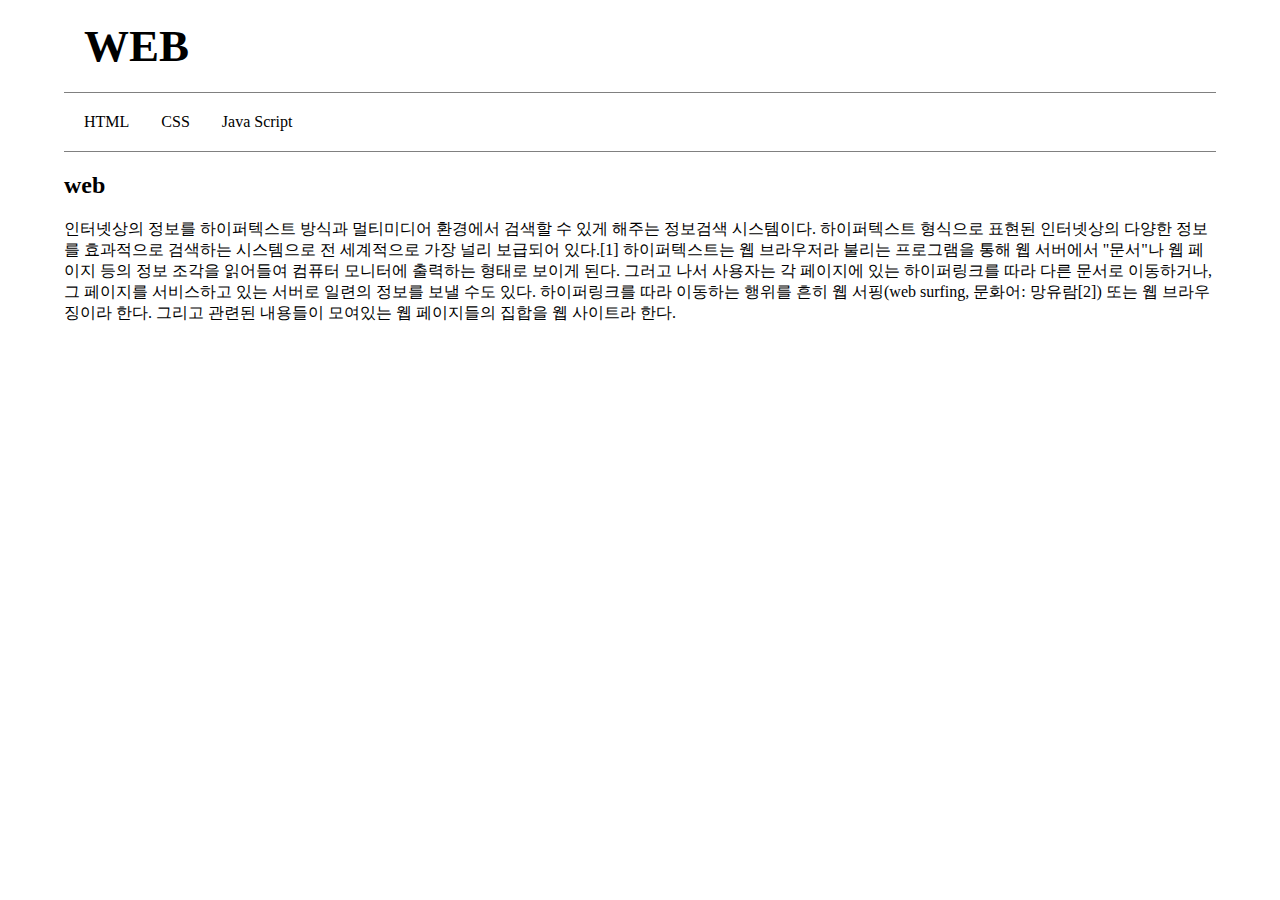
<file: index.html>
<!DOCTYPE html>
<html lang="en">
<head>
    <meta charset="UTF-8">
    <meta http-equiv="X-UA-Compatible" content="IE=edge">
    <meta name="viewport" content="width=device-width, initial-scale=1.0">
    <title>WEB1 - html</title>
    <link href="style.css" rel="stylesheet">
</head>
<body>
    <h1><a href="index.html">WEB</a></h1>
    <div id="grid">
        <ol>
            <li><a href="1.html">HTML</a></li>
            <li><a href="2.html">CSS</a></li>
            <li><a href="3.html">Java Script</a></li>
        </ol>
    </div>
    <div id="article">
        <h2>web</h2>
        <p>
            인터넷상의 정보를 하이퍼텍스트 방식과 멀티미디어 환경에서 검색할 수 있게 해주는 정보검색 시스템이다. 하이퍼텍스트 형식으로 표현된 인터넷상의 다양한 정보를 효과적으로 검색하는 시스템으로 전 세계적으로 가장 널리 보급되어 있다.[1]

            하이퍼텍스트는 웹 브라우저라 불리는 프로그램을 통해 웹 서버에서 "문서"나 웹 페이지 등의 정보 조각을 읽어들여 컴퓨터 모니터에 출력하는 형태로 보이게 된다. 그러고 나서 사용자는 각 페이지에 있는 하이퍼링크를 따라 다른 문서로 이동하거나, 그 페이지를 서비스하고 있는 서버로 일련의 정보를 보낼 수도 있다. 하이퍼링크를 따라 이동하는 행위를 흔히 웹 서핑(web surfing, 문화어: 망유람[2]) 또는 웹 브라우징이라 한다. 그리고 관련된 내용들이 모여있는 웹 페이지들의 집합을 웹 사이트라 한다.
        </p>
    </div>
</body>
</html>
</file>
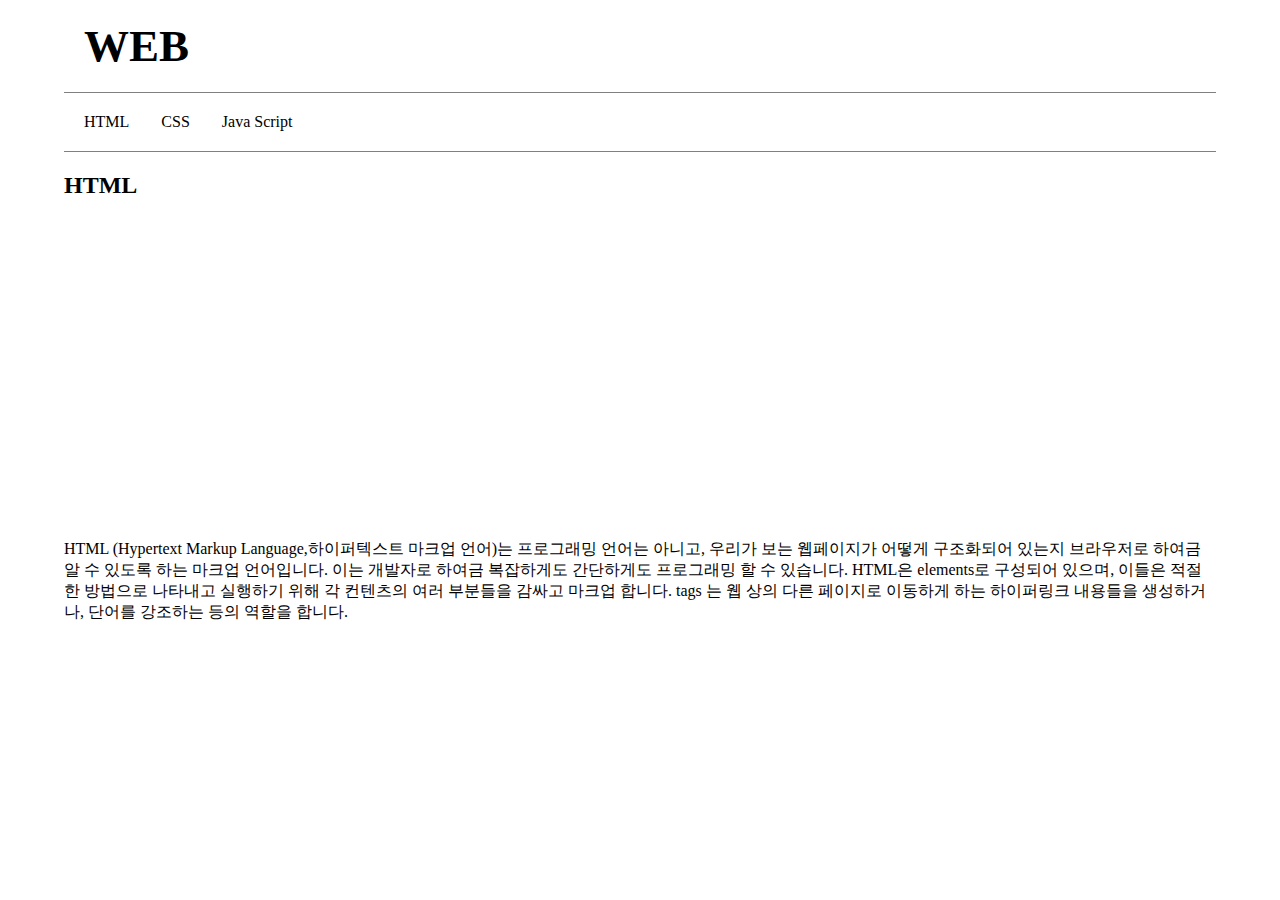
<file: 1.html>
<!DOCTYPE html>
<html lang="en">
<head>
    <meta charset="UTF-8">
    <meta http-equiv="X-UA-Compatible" content="IE=edge">
    <meta name="viewport" content="width=device-width, initial-scale=1.0">
    <title>WEB1 - hasdasdasdsadtml</title>
    <link href="style.css" rel="stylesheet">
</head>
<body>
    <h1><a href="index.html">WEB</a></h1>
    <div id="grid">
        <ol>
            <li><a href="1.html">HTML</a></li>
            <li><a href="2.html">CSS</a></li>
            <li><a href="3.html">Java Script</a></li>
        </ol>
    </div>
    <div id="article">
        <h2>HTML</h2>
        <div>
            <div id="video">
                <iframe style="margin-left: 0 auto; margin-right: 0 auto;" width="100%" height="300em"  src="https://www.youtube.com/embed/OGFgdro160I?list=PLuHgQVnccGMDUzDDCKW-pCZQY-MMCX5yB" title="HTML - 수업소개" frameborder="0" allow="accelerometer; autoplay; clipboard-write; encrypted-media; gyroscope; web-share" allowfullscreen></iframe>
            </div>
        </div>
        <div>
            <p>
                HTML (Hypertext Markup Language,하이퍼텍스트 마크업 언어)는 프로그래밍 언어는 아니고, 우리가 보는 웹페이지가 어떻게 구조화되어 있는지 브라우저로 하여금 알 수 있도록 하는 마크업 언어입니다. 이는 개발자로 하여금 복잡하게도 간단하게도 프로그래밍 할 수 있습니다. HTML은 elements로 구성되어 있으며, 이들은 적절한 방법으로 나타내고 실행하기 위해 각 컨텐츠의 여러 부분들을 감싸고 마크업 합니다. tags 는 웹 상의 다른 페이지로 이동하게 하는 하이퍼링크 내용들을 생성하거나, 단어를 강조하는 등의 역할을 합니다.
            </p>
        </div>
    </div>
</body>
</html>
</file>
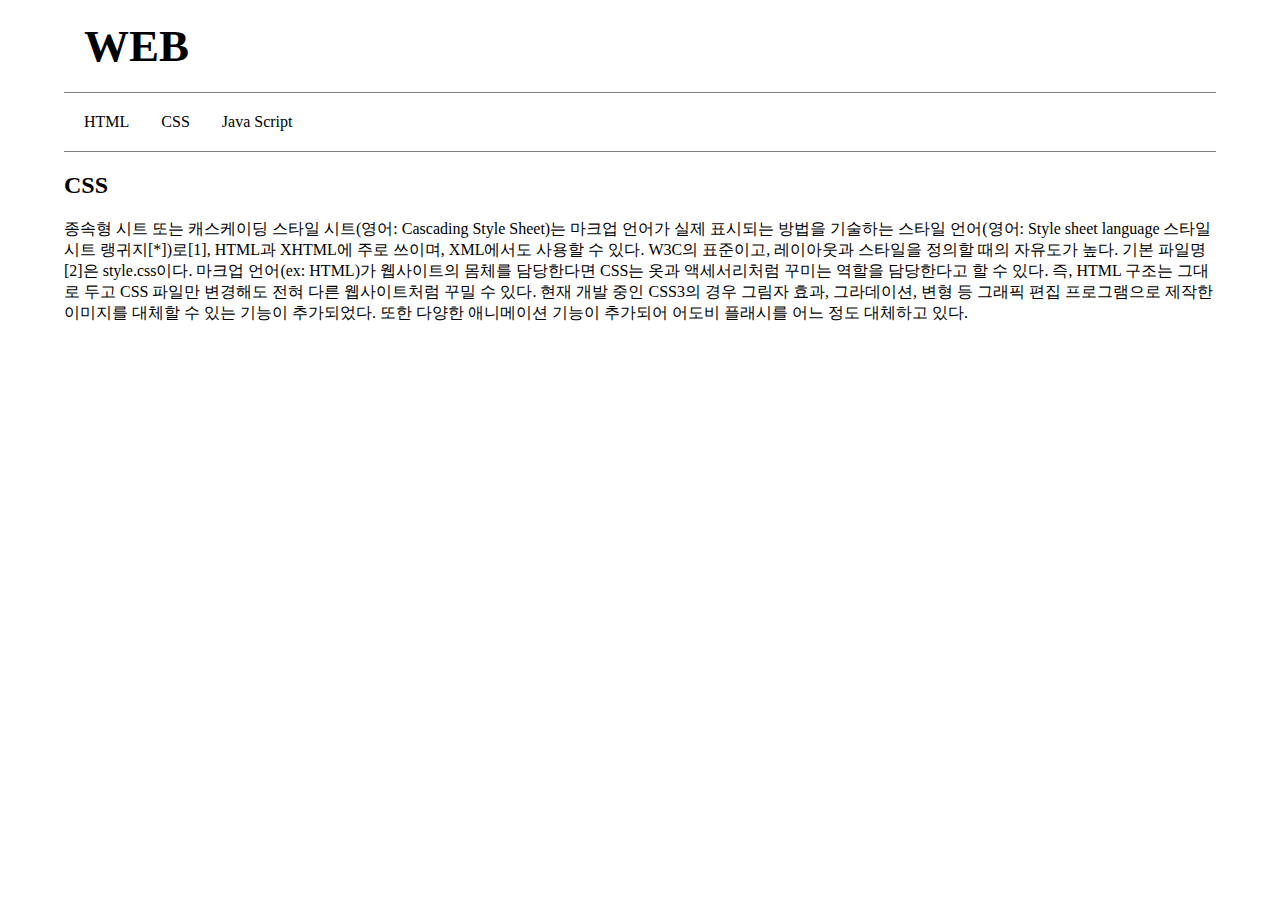
<file: 2.html>
<!DOCTYPE html>
<html lang="en">
<head>
    <meta charset="UTF-8">
    <meta http-equiv="X-UA-Compatible" content="IE=edge">
    <meta name="viewport" content="width=device-width, initial-scale=1.0">
    <title>WEB1 - CSS</title>
    <link href="style.css" rel="stylesheet">
</head>
<body>
    <h1><a href="index.html">WEB</a></h1>
    <div id="grid">
        <ol>
            <li><a href="1.html">HTML</a></li>
            <li><a href="2.html">CSS</a></li>
            <li><a href="3.html">Java Script</a></li>
        </ol>
    </div>
    <div id="article">
        <h2>CSS</h2>
        <p>
            종속형 시트 또는 캐스케이딩 스타일 시트(영어: Cascading Style Sheet)는 마크업 언어가 실제 표시되는 방법을 기술하는 스타일 언어(영어: Style sheet language 스타일 시트 랭귀지[*])로[1], HTML과 XHTML에 주로 쓰이며, XML에서도 사용할 수 있다. W3C의 표준이고, 레이아웃과 스타일을 정의할 때의 자유도가 높다. 기본 파일명[2]은 style.css이다.

            마크업 언어(ex: HTML)가 웹사이트의 몸체를 담당한다면 CSS는 옷과 액세서리처럼 꾸미는 역할을 담당한다고 할 수 있다. 즉, HTML 구조는 그대로 두고 CSS 파일만 변경해도 전혀 다른 웹사이트처럼 꾸밀 수 있다.

            현재 개발 중인 CSS3의 경우 그림자 효과, 그라데이션, 변형 등 그래픽 편집 프로그램으로 제작한 이미지를 대체할 수 있는 기능이 추가되었다. 또한 다양한 애니메이션 기능이 추가되어 어도비 플래시를 어느 정도 대체하고 있다.
        </p>
    </div>
</body>
</html>
</file>
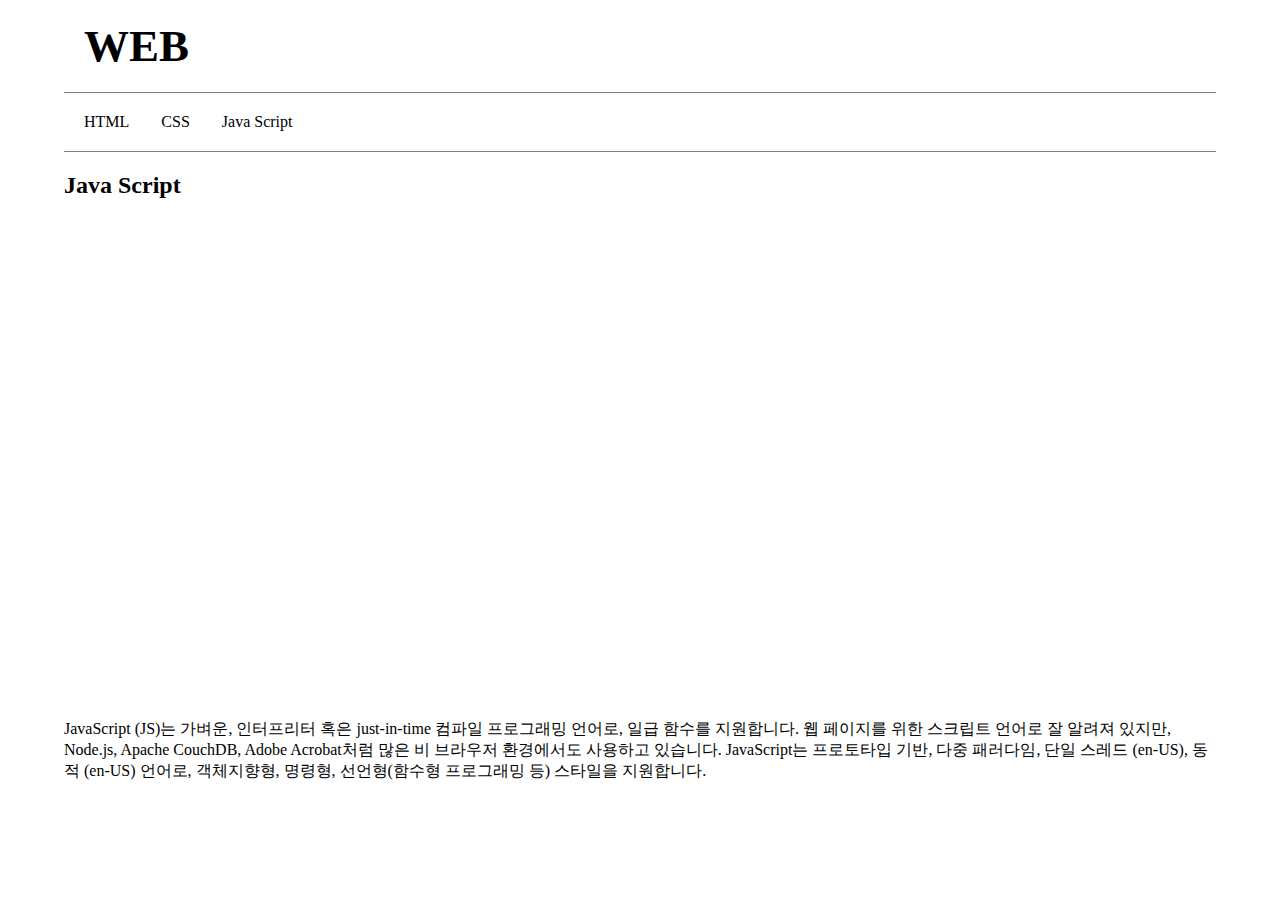
<file: 3.html>
<!DOCTYPE html>
<html lang="en">
<head>
    <meta charset="UTF-8">
    <meta http-equiv="X-UA-Compatible" content="IE=edge">
    <meta name="viewport" content="width=device-width, initial-scale=1.0">
    <title>WEB1 - Java Script</title>
    <link href="style.css" rel="stylesheet">
</head>
<body>
    <h1><a href="index.html">WEB</a></h1>
    <div id="grid">
        <ol>
            <li><a href="1.html">HTML</a></li>
            <li><a href="2.html">CSS</a></li>
            <li><a href="3.html">Java Script</a></li>
        </ol>
    </div>
    <div id="article">
        <h2>Java Script</h2>
        <iframe width="853" height="480" src="https://www.youtube.com/embed/OGFgdro160I?list=PLuHgQVnccGMDUzDDCKW-pCZQY-MMCX5yB" title="HTML - 수업소개" frameborder="0" allow="accelerometer; autoplay; clipboard-write; encrypted-media; gyroscope; picture-in-picture; web-share" allowfullscreen></iframe>
        <p>
            JavaScript (JS)는 가벼운, 인터프리터 혹은 just-in-time 컴파일 프로그래밍 언어로, 일급 함수를 지원합니다. 웹 페이지를 위한 스크립트 언어로 잘 알려져 있지만, Node.js, Apache CouchDB, Adobe Acrobat처럼 많은 비 브라우저 환경에서도 사용하고 있습니다. JavaScript는 프로토타입 기반, 다중 패러다임, 단일 스레드 (en-US), 동적 (en-US) 언어로, 객체지향형, 명령형, 선언형(함수형 프로그래밍 등) 스타일을 지원합니다.
        </p>
    </div>
</body>
</html>
</file>
<file: style.css>
body{
    margin: 0 auto;
    width: 90%;
}
a{
    color: black;
    text-decoration: none;
}

h1{
    font-size: 45px;
    margin: 2em;
    border-bottom: 1px solid gray;
    margin: 0;
    padding: 20px;
}

#grid > ol{
    border-bottom: 1px solid gray;
    list-style-type: none;
    display: flex;
    margin-top: 0;
    padding: 20px;
}
#grid > ol > li{
    margin-right: 2em;
}
#grid{
    display: center;
}
</file>
